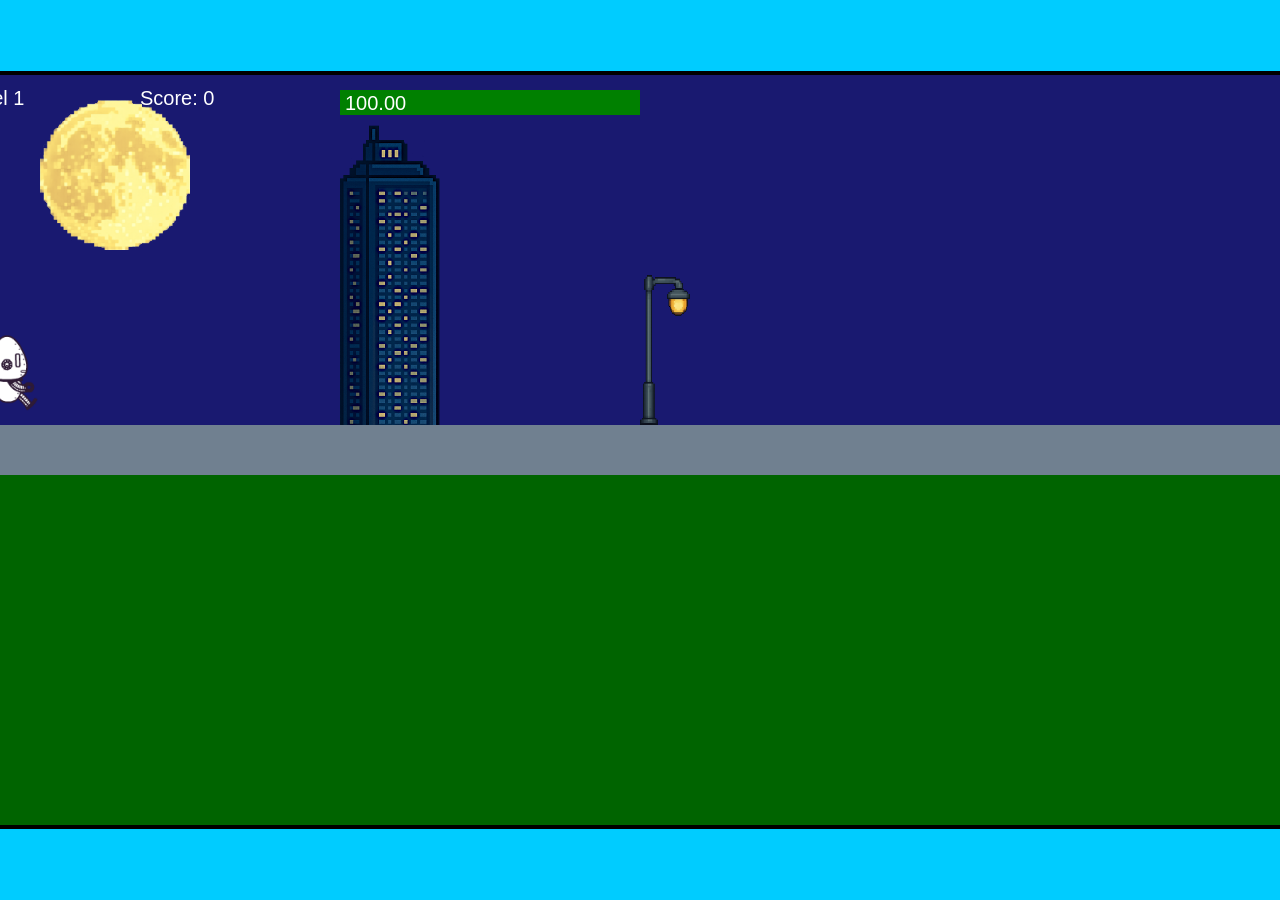
<file: fsd-projects/runtime/index.html>
<!DOCTYPE html>
<html lang="en">
  <head>
    <meta charset="UTF-8" />
    <meta name="viewport" content="width=device-width, initial-scale=1.0" />
    <title>Runtime Neo</title>
    <link rel="stylesheet" href="runtime.css" />
    <script src="https://code.jquery.com/jquery-3.1.0.js"></script>
    <script src="setup.js"></script>
    <script src="levels.js"></script>
    <script src="scenery.js"></script>
    <script src="student.js"></script>
    <script src="main.js"></script>
  </head>
  <body id="body">
    <canvas id="gameCanvas" width="1400" height="750"></canvas>
    <img id="player" src="images/halle.png" />
    <img id="projectile" src="images/projectile.png" />
    <img id="basicPlatform" src="images/interactable/basicPlatform.png" />
    <img id="spikes" src="images/interactable/spikes.png" />
    <img id="bug" src="images/interactable/bug.png" />
    <img id="healthUp" src="images/interactable/healthUp.png" />
    <img id="flag" src="images/interactable/flag.png" />
    <img id="moon" src="images/backgrounds/moon.png" />
    <img id="building" src="images/backgrounds/building.png" />
    <img id="lamp" src="images/backgrounds/lamp.png" />
  </body>
</html>
</file>
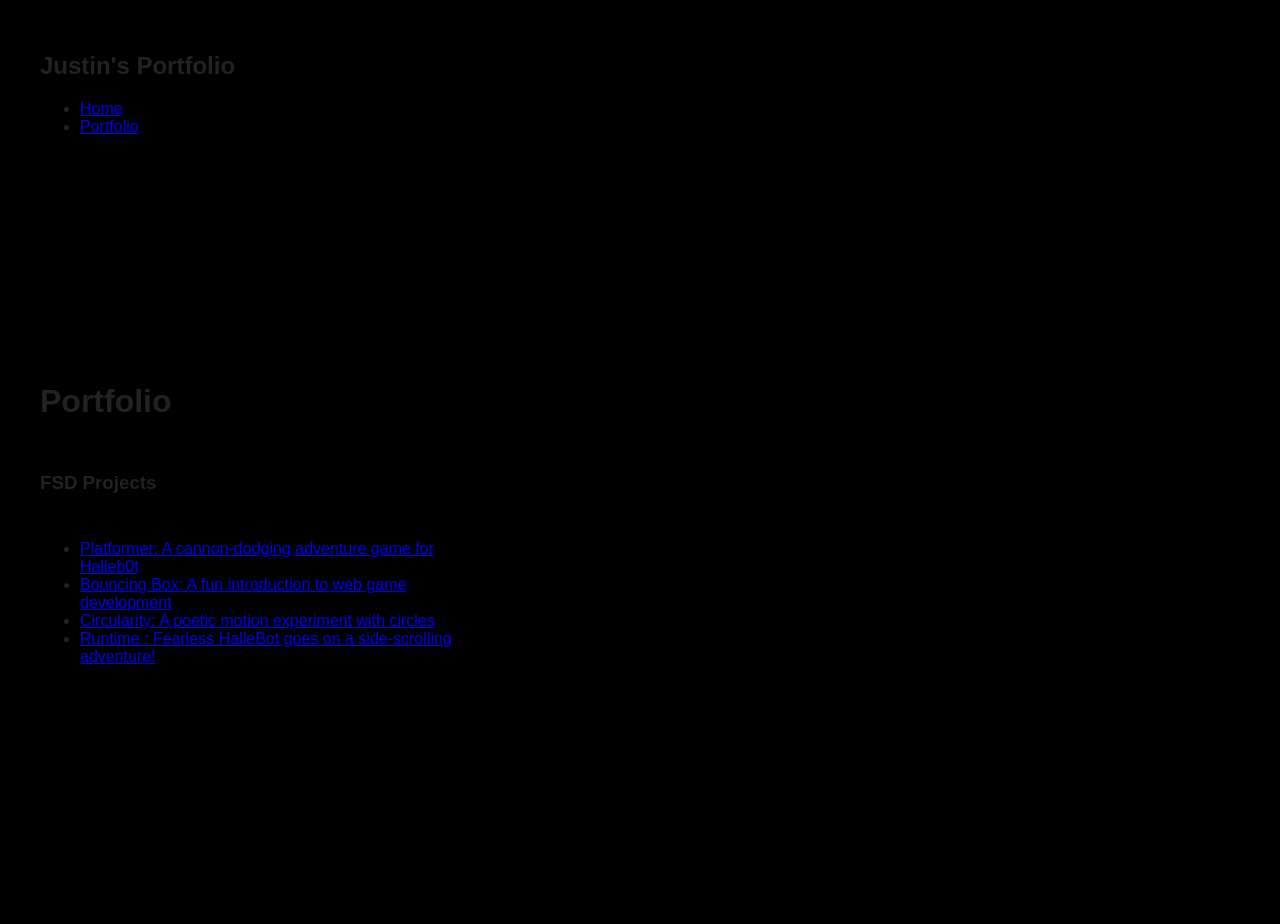
<file: portfolio.html>
<!DOCTYPE html>
<html>
  <head>
    <title>Your Names Website</title>
    <link rel="stylesheet" href="style.css" />
  </head>
  <body>
    <!-- All content goes here -->
    <div id="all-contents">
      <nav>
        <h1>Justin's Portfolio</h1>
        <ul id="nav-ul">
          <li class="nav-li">
            <a href="index.html">Home</a>
          </li>

          <li class="nav-li">
            <a href="portfolio.html">Portfolio</a>
          </li>
        </ul>
      </nav>

      <main>
        <div class="content">
          <h1>Portfolio</h1>
          <h3>FSD Projects</h3>
          <ul id="portfolio">
            <li>
              <a href="fsd-projects/platformer/"
                >Platformer: A cannon-dodging adventure game for Halleb0t</a
              >
            </li>
            <li>
              <a href="fsd-projects/bouncing-box/"
                >Bouncing Box: A fun introduction to web game development</a
              >
            </li>
            <li>
              <a href="fsd-projects/circularity/"
                >Circularity: A poetic motion experiment with circles</a
              >
            </li>
            <li>
              <a href="fsd-projects/runtime/"
                >Runtime : Fearless HalleBot goes on a side-scrolling
                adventure!</a
              >
            </li>
          </ul>
          <!-- ASD Projects will go here -->
        </div>
      </main>
    </div>
  </body>
</html>
</file>
<file: fsd-projects/runtime/runtime.css>
/* runtime.css */
/* Styles for Runtime Neo auto-runner game */

img {
  display: none;
}

#gameCanvas {
  position: absolute;
  border: 4px solid #000;
  top: 50%;
  left: 50%;
  transform: translate(-50%, -50%);
}

body {
  margin: 0;
  background-color: #00ccff;
  font-family: Arial, sans-serif;
  text-align: center;
  overflow: hidden;
}
</file>
<file: style.css>
* {
  box-sizing: border-box;
}

body {
  margin: 0;
  background: #000000;
  color: #222;
  font-family: "Helvetica Neue", Arial, sans-serif;
}

#all-contents {
  max-width: 1500px;
  min-height: 100vh;
  margin: 0 auto;
  padding: 32px 40px;
}
main {
 display: grid;
 grid-template-columns: minmax(220px, 1fr) minmax(420px, 1.6fr);
 align-items: center;
 min-height: calc(100vh - 160px);
 gap: clamp(32px, 5vw, 80px);
}
.sidebar {
 width: 100%;
}
.content {
 display: flex;
 flex-direction: column;
 align-items: flex-start;
 gap: 12px;
}
</file>
